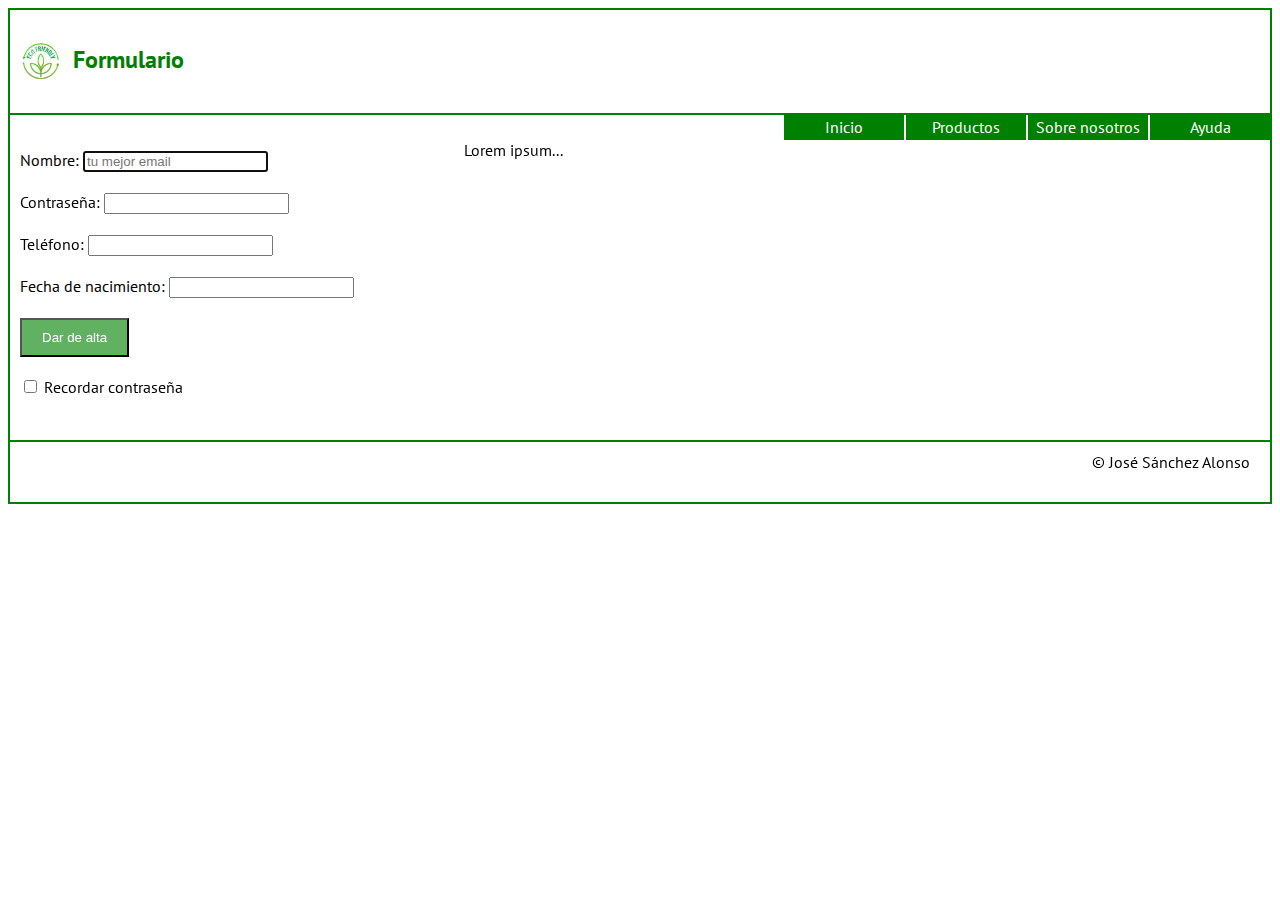
<file: P-3-2/index.html>
<!DOCTYPE html>
<html lang="es">
    <head>
        <link href="https://fonts.googleapis.com/css2?family=PT+Sans:ital,wght@0,400;0,700;1,400;1,700&display=swap" rel="stylesheet">
        <link rel="stylesheet" href="css/ej2.css">
        <title>Ejercicio 2 - Formulario Flexbox v2</title>
    </head>
    <body>
        <header>
            <h2><img src="img/logotipo.png">Formulario</h1> 
        </header>

        <nav>
            
            <label>Inicio</label>
            <label>Productos</label>
            <label>Sobre nosotros</label>
            <label>Ayuda</label>
        </nav>
        
        <main>
            
            <div class="columna">
                <form>
                <label>Nombre:</label>
                <input placeholder="tu mejor email" required autofocus> <br><br>
                
                <label>Contraseña:</label>
                <input required> <br><br>

                <label>Teléfono:</label>
                <input type="tel"> <br><br> 

                <label>Fecha de nacimiento:</label>
                <input> <br><br> 

                <button id="botón">Dar de alta</button><br><br>
                
                <label>
                    <input type="checkbox"> Recordar contraseña
                </label>
                </form>
            </div>

            <div class="columna">
                Lorem ipsum...
            </div>
            
        </main>
        
        <footer>
            © José Sánchez Alonso
        </footer>
    </body>
</html>
</file>
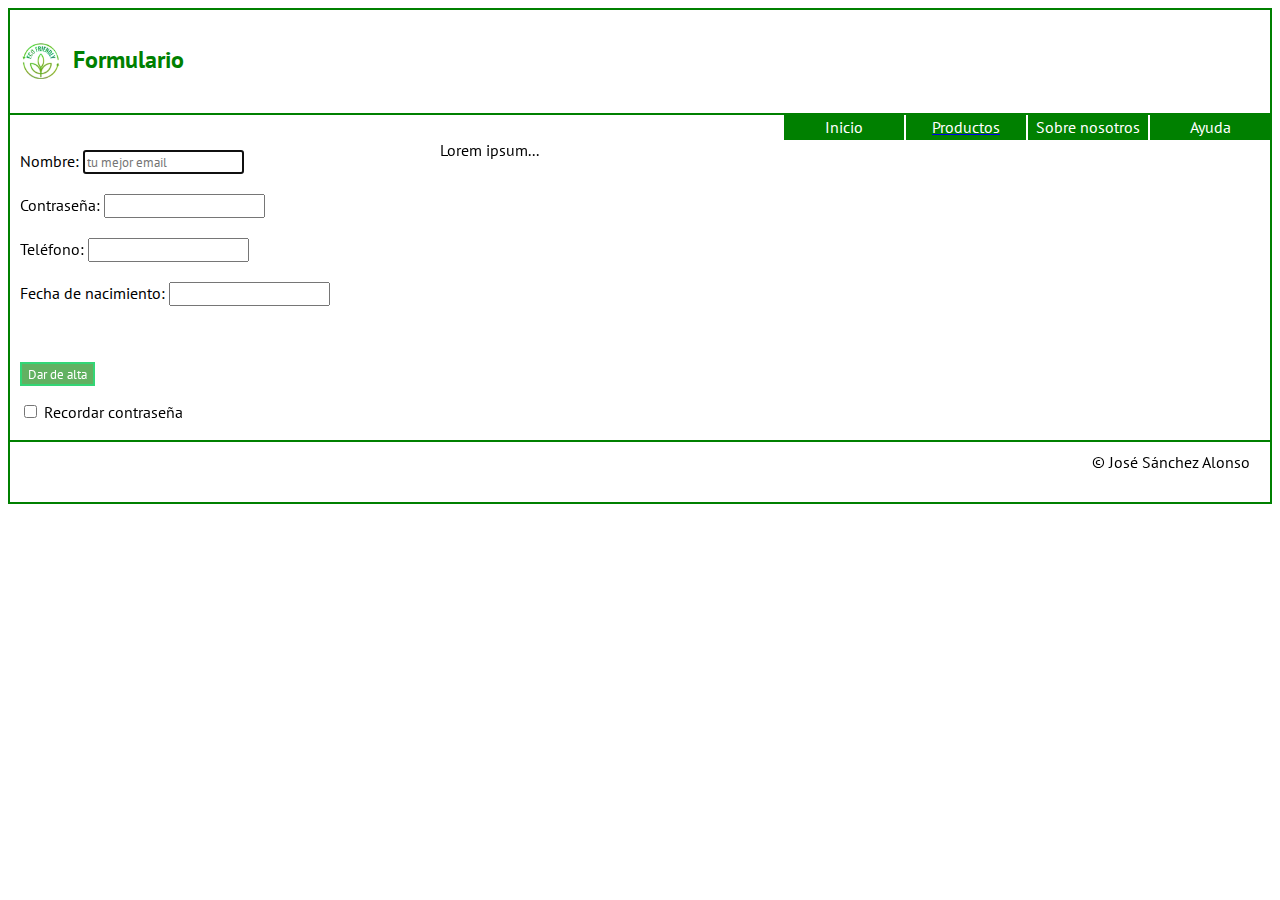
<file: P-3-3/index.html>
<!DOCTYPE html>
<html lang="es">
    <head>
        <link href="https://fonts.googleapis.com/css2?family=PT+Sans:ital,wght@0,400;0,700;1,400;1,700&display=swap" rel="stylesheet">
        <link rel="stylesheet" href="css/ej3.css">
        <title>Ejercicio 3 - Formulario con ToolTip personalizado</title>
    </head>
    <body>
        <header>
            <h2><img src="img/logotipo.png">Formulario</h2> 
        </header>

        <nav>
            
            <label>Inicio</label>
            <a href="http://127.0.0.1:5500/P-3-4/productos.html">
                <label>Productos</label>
            </a>
            <label>Sobre nosotros</label>
            <label>Ayuda</label>
        </nav>
        
        <main>
            
            <div class="columna">
                <form>
                <label>Nombre:</label>
                <input placeholder="tu mejor email" required autofocus> <br><br>
                
                <label>Contraseña:</label>
                <input required> <br><br>

                <label>Teléfono:</label>
                <input type="tel"> <br><br> 

                <label>Fecha de nacimiento:</label>
                <input> <br><br><br>
                
                <p class="tooltip">
                    <button>Dar de alta</button>
                    <span class="tooltiptop">¡Anímate a entrar!</span>
                </p>
                
                

                <label>
                    <input type="checkbox"> Recordar contraseña
                </label>
                </form>
            </div>

            <div class="columna">
                Lorem ipsum...
            </div>
            
        </main>
        
        <footer>
            © José Sánchez Alonso
        </footer>
    </body>
</html>
</file>
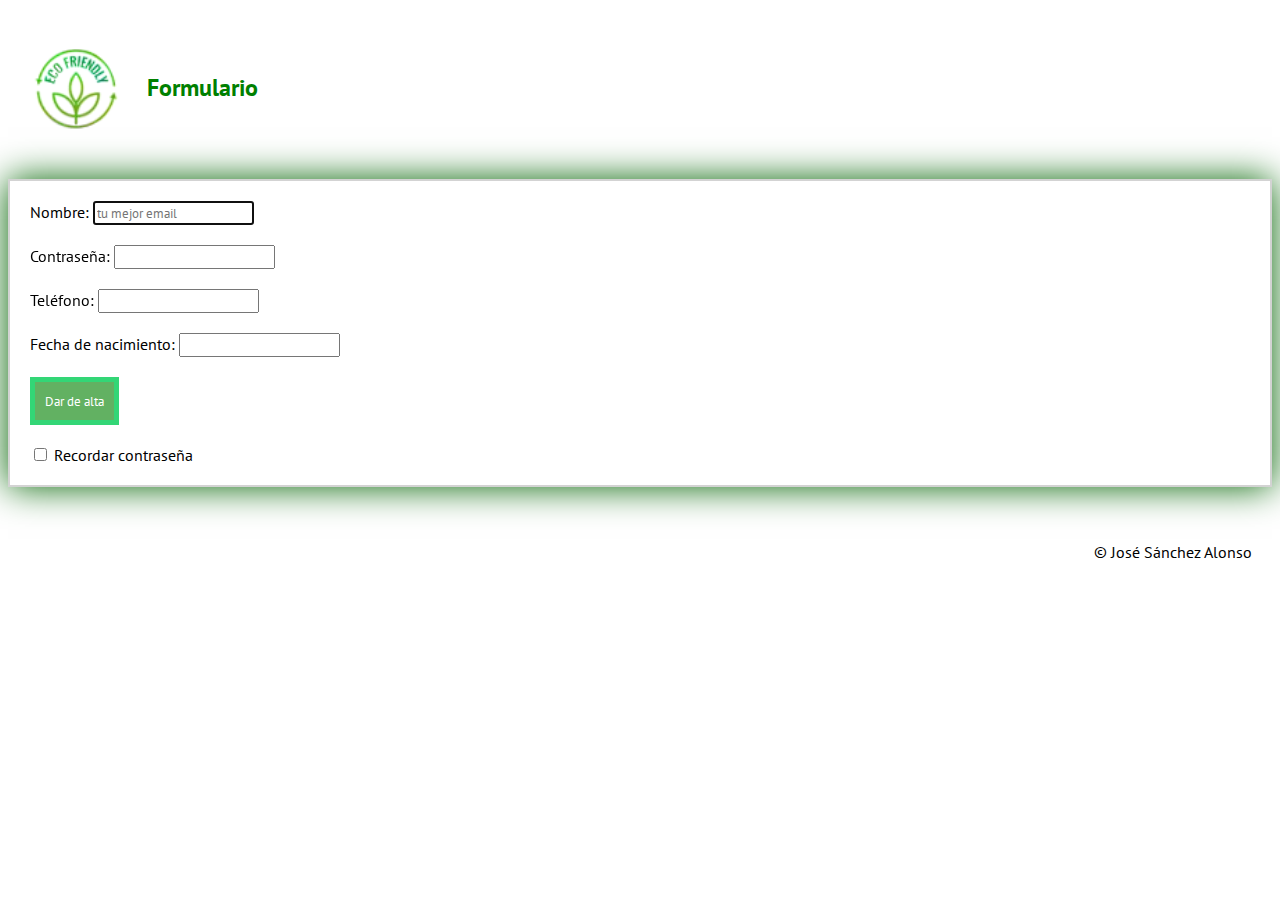
<file: P-3/index.html>
<!DOCTYPE html>
<html lang="es">
    <head>
        <link href="https://fonts.googleapis.com/css2?family=PT+Sans:ital,wght@0,400;0,700;1,400;1,700&display=swap" rel="stylesheet">
        <link rel="stylesheet" href="css/ej1.css">
        <title>Ejercicio 1 - Formulario Flexbox</title>
    </head>
    <body>
        <header>
            <h2><img src="img/logotipo.png">Formulario</h1> 
        </header>
        
        <main>
            <form>
                <label>Nombre:</label>
                <input placeholder="tu mejor email" required autofocus> <br><br>
                
                <label>Contraseña:</label>
                <input required> <br><br>

                <label>Teléfono:</label>
                <input type="tel"> <br><br> 

                <label>Fecha de nacimiento:</label>
                <input> <br><br> 

                <button id="botón">Dar de alta</button><br><br>
                
                <label>
                    <input type="checkbox"> Recordar contraseña
                </label>
            </form>
        </main>
        
        <footer>
            © José Sánchez Alonso
        </footer>
    </body>
</html>
</file>
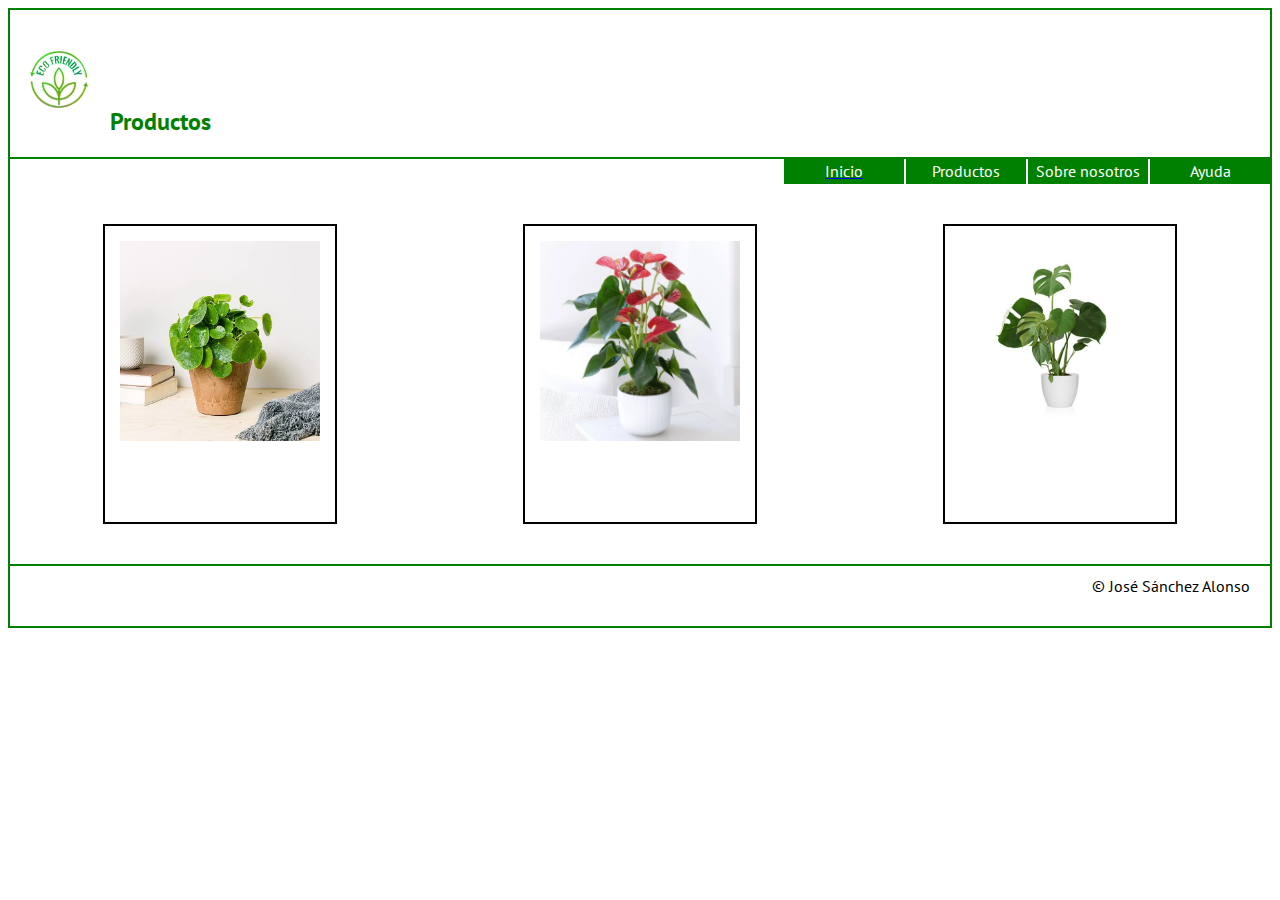
<file: P-3-4/productos.html>
<!DOCTYPE html>
<html lang="es">
    <head>
        <link href="https://fonts.googleapis.com/css2?family=PT+Sans:ital,wght@0,400;0,700;1,400;1,700&display=swap" rel="stylesheet">
        <link rel="stylesheet" href="css/ej4.css">
        <title>Ejercicio 4 - Nueva página de Productos</title>
    </head>
    <body>
        <header>
            <h2><img src="img/logotipo.png">Productos</h2> 
        </header>

        <nav>
            <a href="https://josesanchezalo.github.io/P-3-3/">
            <label>Inicio</label>
            </a>
            <label>Productos</label>
            <label>Sobre nosotros</label>
            <label>Ayuda</label>
        </nav>
        
        <main>
            <div class="container-producto">
                <a  href="https://www.plantazon.es/planta-de-panqueques-a11350.html" target="_blank">
                    <img src="img/producto1.webp">
                </a>
            </div>

            <div class="container-producto">
                <a href="https://www.plantazon.es/planta-de-flamenco-rosa-champion-a11389.html" target="_blank">
                    <img src="img/producto2.webp">
                </a>
            </div>

            <div class="container-producto">
            <a href="https://www.plantazon.es/planta-de-queso-suizo-a11348.html" target="_blank">
                    <img src="img/producto3.webp">
                </a>
            </div>
        </main>
        
        <footer>
            © José Sánchez Alonso
        </footer>
    </body>
</html>
</file>
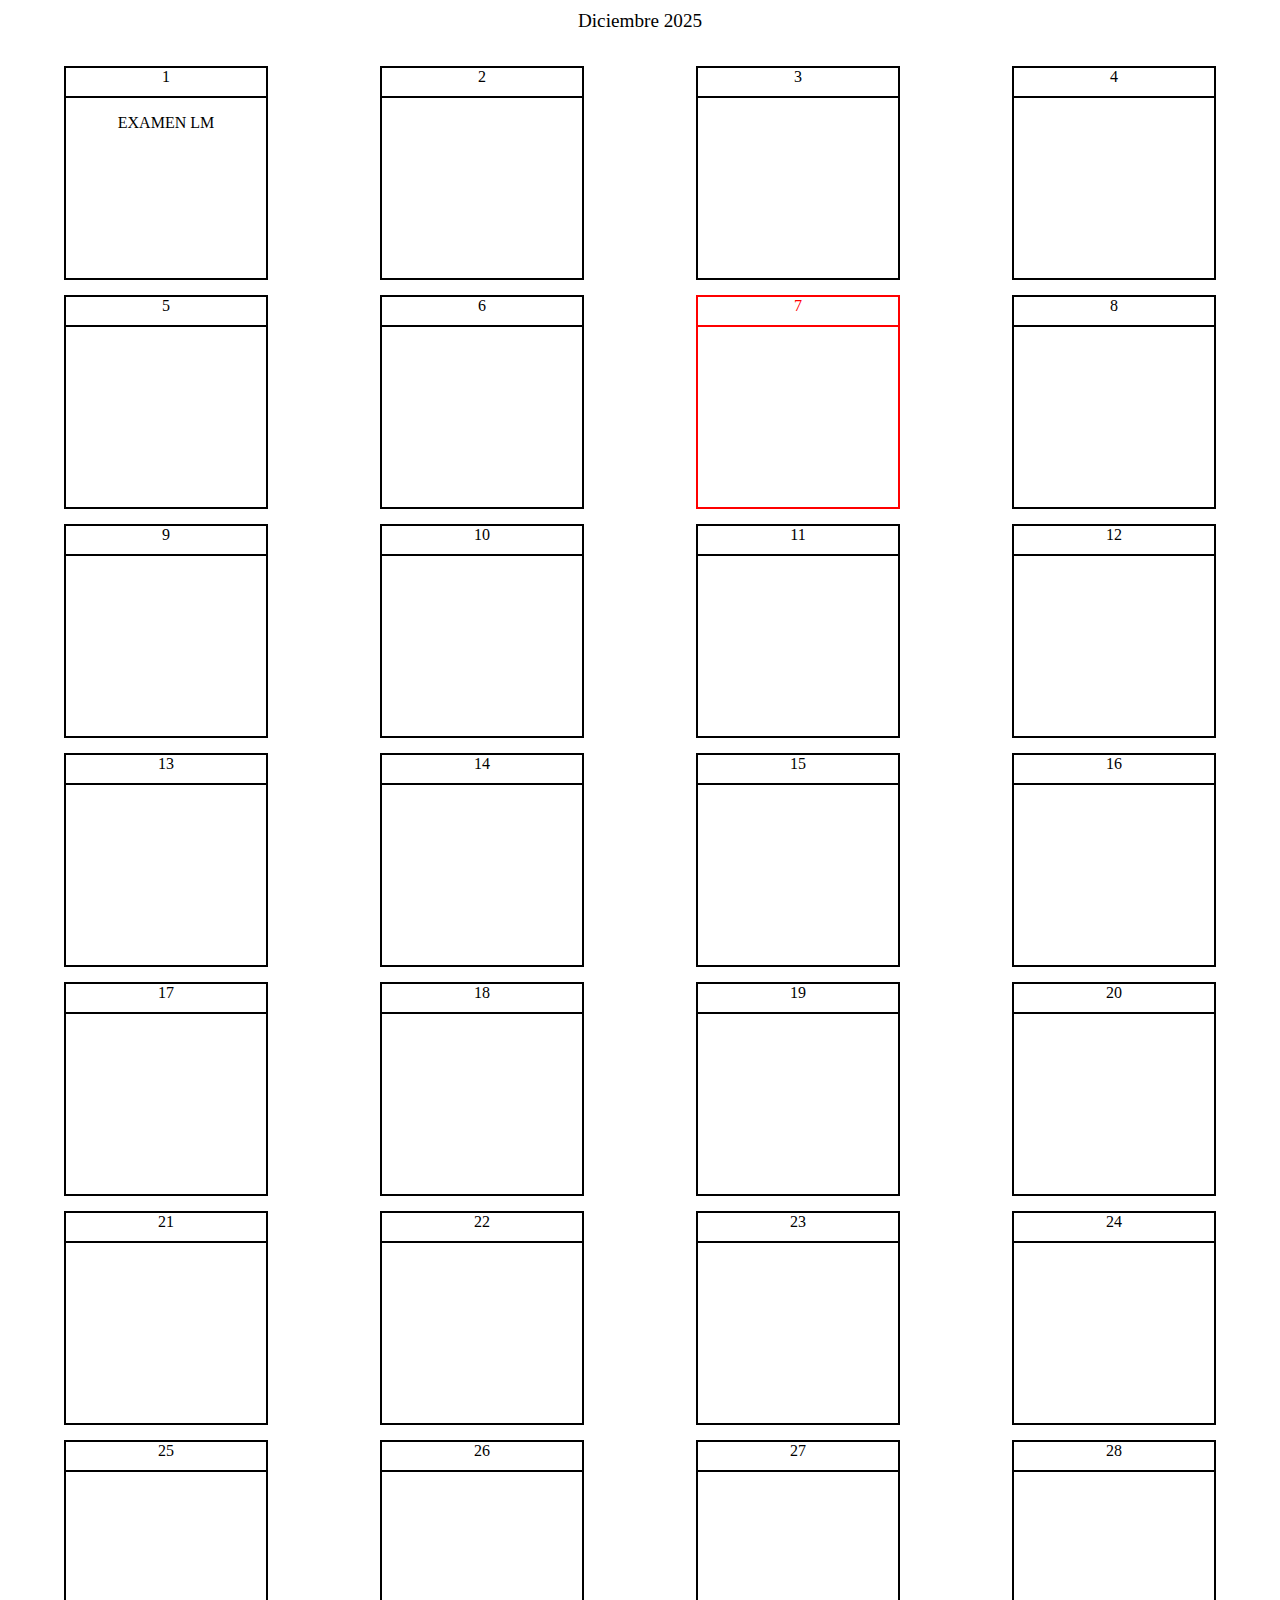
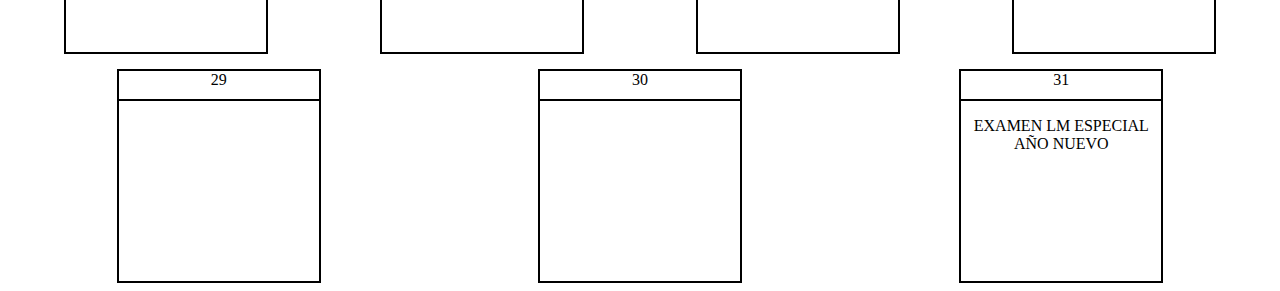
<file: P2 UD2/calendario.html>
<!DOCTYPE html>
<html lang="en">
<head>
    <meta charset="UTF-8">
    <meta name="viewport" content="width=device-width, initial-scale=1.0">
    <link rel="stylesheet" href="estilos/estiloscal.css">
    <title>Práctica 2 - Unidad 2</title>
</head>
<body>
    <p class="titulo">Diciembre 2025</p>
    <main class="calendario">
        <div class="recuadro1">
            <label>1</label>
            <div class="recuadro2">
                <p>EXAMEN LM</p>
        </div>
        </div>
        <div class="recuadro1">
            <label>2</label>
            <div class="recuadro2">
                <p></p>
            </div>
        </div>
        <div class="recuadro1">
            <label>3</label>
            <div class="recuadro2">
                <p></p>
            </div>
        </div>
        <div class="recuadro1">
            <label>4</label>
            <div class="recuadro2">
                <p></p>
            </div>
        </div>
        <div class="recuadro1">
            <label>5</label>
            <div class="recuadro2">
                <p></p>
            </div>
        </div>
        <div class="recuadro1">
            <label>6</label>
            <div class="recuadro2">
                <p></p>
            </div>
        </div>
        <div class="recuadro1">
            <label>7</label>
            <div class="recuadro2">
                <p></p>
            </div>
        </div>
        <div class="recuadro1">
            <label>8</label>
            <div class="recuadro2">
                <p></p>
            </div>
        </div>
        <div class="recuadro1">
            <label>9</label>
            <div class="recuadro2">
                <p></p>
            </div>
        </div>
        <div class="recuadro1">
            <label>10</label>
            <div class="recuadro2">
                <p></p>
            </div>
        </div>
        <div class="recuadro1">
            <label>11</label>
            <div class="recuadro2">
                <p></p>
            </div>
        </div>
        <div class="recuadro1">
            <label>12</label>
            <div class="recuadro2">
                <p></p>
            </div>
        </div>
        <div class="recuadro1">
            <label>13</label>
            <div class="recuadro2">
                <p></p>
            </div>
        </div>
        <div class="recuadro1">
            <label>14</label>
            <div class="recuadro2">
                <p></p>
            </div>
        </div>
        <div class="recuadro1">
            <label>15</label>
            <div class="recuadro2">
                <p></p>
            </div>
        </div>
        <div class="recuadro1">
            <label>16</label>
            <div class="recuadro2">
                <p></p>
            </div>
        </div>
        <div class="recuadro1">
            <label>17</label>
            <div class="recuadro2">
                <p></p>
            </div>
        </div>
        <div class="recuadro1">
            <label>18</label>
            <div class="recuadro2">
                <p></p>
            </div>
        </div>
        <div class="recuadro1">
            <label>19</label>
            <div class="recuadro2">
                <p></p>
            </div>
        </div>
        <div class="recuadro1">
            <label>20</label>
            <div class="recuadro2">
                <p></p>
            </div>
        </div>
        <div class="recuadro1">
            <label>21</label>
            <div class="recuadro2">
                <p></p>
            </div>
        </div>
        <div class="recuadro1">
            <label>22</label>
            <div class="recuadro2">
                <p></p>
            </div>
        </div>
        <div class="recuadro1">
            <label>23</label>
            <div class="recuadro2">
                <p></p>
            </div>
        </div>
        <div class="recuadro1">
            <label>24</label>
            <div class="recuadro2">
                <p></p>
            </div>
        </div>
        <div class="recuadro1">
            <label>25</label>
            <div class="recuadro2">
                <p></p>
            </div>
        </div>
        <div class="recuadro1">
            <label>26</label>
            <div class="recuadro2">
                <p></p>
            </div>
        </div>
        <div class="recuadro1">
            <label>27</label>
            <div class="recuadro2">
                <p></p>
            </div>
        </div>
        <div class="recuadro1">
            <label>28</label>
            <div class="recuadro2">
                <p></p>
            </div>
        </div>
        <div class="recuadro1">
            <label>29</label>
            <div class="recuadro2">
                <p></p>
            </div>
        </div>
        <div class="recuadro1">
            <label>30</label>
            <div class="recuadro2">
                <p></p>
            </div>
        </div>
        <div class="recuadro1">
            <label>31</label>
            <div class="recuadro2">
                <p>EXAMEN LM ESPECIAL AÑO NUEVO</p>
            </div>
        </div>
    </main>
</body>
</html>
</file>
<file: P-3-2/css/ej2.css>
header{
    border: 2px solid green;
    color: green;
}

img {
    vertical-align: middle;
    width: 5%;
    
}

nav{
    border-left: 2px solid green;
    border-right: 2px solid green;
    display: flex;
    justify-content: end;
}

nav label{
    
    background-color: green;
    /* width and height of each label in the nav bar */
    width: 120px;
    height: 25px;

    display: flex;

    
    justify-content: center;
    margin-left: 2px;
    align-items: center;
    
    color: white;
}

body {
    font-family: 'PT Sans';
}
 

main{
    display:flex;
    flex-flow: row wrap;
    gap: 100px;
    

    /* bordes del main: */
    border-right: 2px solid green;
    border-left: 2px solid green;
}


button {
    border: 2px solid black(0, 255, 140, 0.48);
    background-color: rgba(0, 128, 0, 0.617);
    padding: 10px 20px;
    color: white;

}

.columna:nth-child(1){
margin: 10px;

}

.columna:nth-child(2){

height: 300px;


}

footer{
    border: 2px solid green;
    padding: 10px 20px 30px 0px;
    text-align: right;
}
</file>
<file: P-3-3/css/ej3.css>
*{
    font-family: 'PT Sans';

}

header{
    border: 2px solid green;
    color: green;
}

img {
    vertical-align: middle;
    width: 5%;
    
}

nav{
    border-left: 2px solid green;
    border-right: 2px solid green;
    display: flex;
    justify-content: end;
}

nav label{
    
    background-color: green;
    display: flex;
    flex-flow: row, wrap;
    width: 120px;
    justify-content: center;
    margin-left: 2px;
    align-items: center;
    height: 25px;
    color: white;
}

main{
    display:flex;
    flex-flow: row wrap;
    gap: 100px;
    
    border-right: 2px solid green;
    border-left: 2px solid green;
}

button {
    border: 2px solid rgba(0, 255, 140, 0.48);
    background-color: rgba(0, 128, 0, 0.617);
    color: white;
}

.tooltiptop{
    opacity: 0; /* no me deja con visibility: hidden */
    
    background: linear-gradient(90deg,rgba(64, 173, 219, 1) 0%, rgba(40, 252, 129, 1) 100%);
    border-radius: 100% 0% 8% 92% / 50% 69% 31% 50% 
}

.tooltip:hover .tooltiptop{
    opacity: 1;
    transition: ease 0.5s;
}

.columna:nth-child(1){
margin: 10px;

}
.columna:nth-child(2){

height: 300px;


}

footer{
    border: 2px solid green;
    padding: 10px 20px 30px 0px;
    text-align: right;
}
</file>
<file: P-3/css/ej1.css>
*{
    font-family: 'PT Sans';
}

h2{
    color: green;
}

img {
    vertical-align: middle;
    width: 11%;
    
}

button {
    border: 5px solid rgba(0, 255, 140, 0.48);
    background-color: rgba(0, 128, 0, 0.617);
    color: white;
    padding: 10px;
}

main{
    border: 2px solid rgb(211, 211, 211);

    padding: 20px 20px;
    box-shadow: 0px 0px 35px rgba(0,100,0);
    display: flex;
    flex-direction: column;
}


body {
    background-color: white;
}



footer{
    padding: 55px 20px;
    text-align: right;
}
</file>
<file: P-3-4/css/ej4.css>
*{
    font-family: 'PT Sans';

}

header{
    border: 2px solid green;
    color: green;
}

nav{
    border-left: 2px solid green;
    border-right: 2px solid green;
    display: flex;
    justify-content: end;
}

nav label{
    
    background-color: green;
    display: flex;
    flex-flow: row, wrap;
    width: 120px;
    justify-content: center;
    margin-left: 2px;
    align-items: center;
    height: 25px;
    color: white;

}

main{ 
    border-left: 2px solid green;
    border-right: 2px solid green;
    padding: 40px 0px;
    height: 300px;
    display: flex;
    justify-content: space-around;
    flex-wrap: wrap;

}

main img{
    width: 200px;
    

}

.container-producto{
    display: flex;
    justify-content: center;

    border: 2px solid; 
    
    padding: 15px 15px 50px;
}




footer{
    border: 2px solid green;
    padding: 10px 20px 30px 0px;
    text-align: right;
}
</file>
<file: P2 UD2/estilos/estiloscal.css>
@media (min-width: 700px)
{
    main{
    display: flex;
    flex-flow:row wrap;
    justify-content: space-around;
    
}

.titulo{
    text-align: center;
    margin-top: 10px;
    font-size: larger;
}

.recuadro1 {


    display: flex;
    flex-direction: column;
    text-align: center;

    border: 2px solid;

    
    width: 200px;
    height: 210px;

    margin-left: 30px;
    margin-right: 30px;
    margin-top: 15px;
}

.recuadro1:nth-child(7){
    color: red;
}

.recuadro2 {
    
    border-top: 2px solid;
    margin-top: 10px;
 
    width: 200px;
    height: 140px;
}
}

@media (max-width: 700px)
{
    main{
    display: flex;
    flex-flow:row wrap;
    justify-content: space-around;
    
}

.titulo{
    text-align: center;
    margin-top: 20px;
    font-size: larger;
}

.recuadro1 {
    display: flex;
    flex-direction: column;
    text-align: center;

    border: 2px solid;

    
    width: 550px;
    height: 200px;

    margin-top: 20px;
}

.recuadro2 {
    border-top: 2px solid;
    margin-top: 10px;
 
    width: 550px;
    height: 140px;
}
}
</file>
